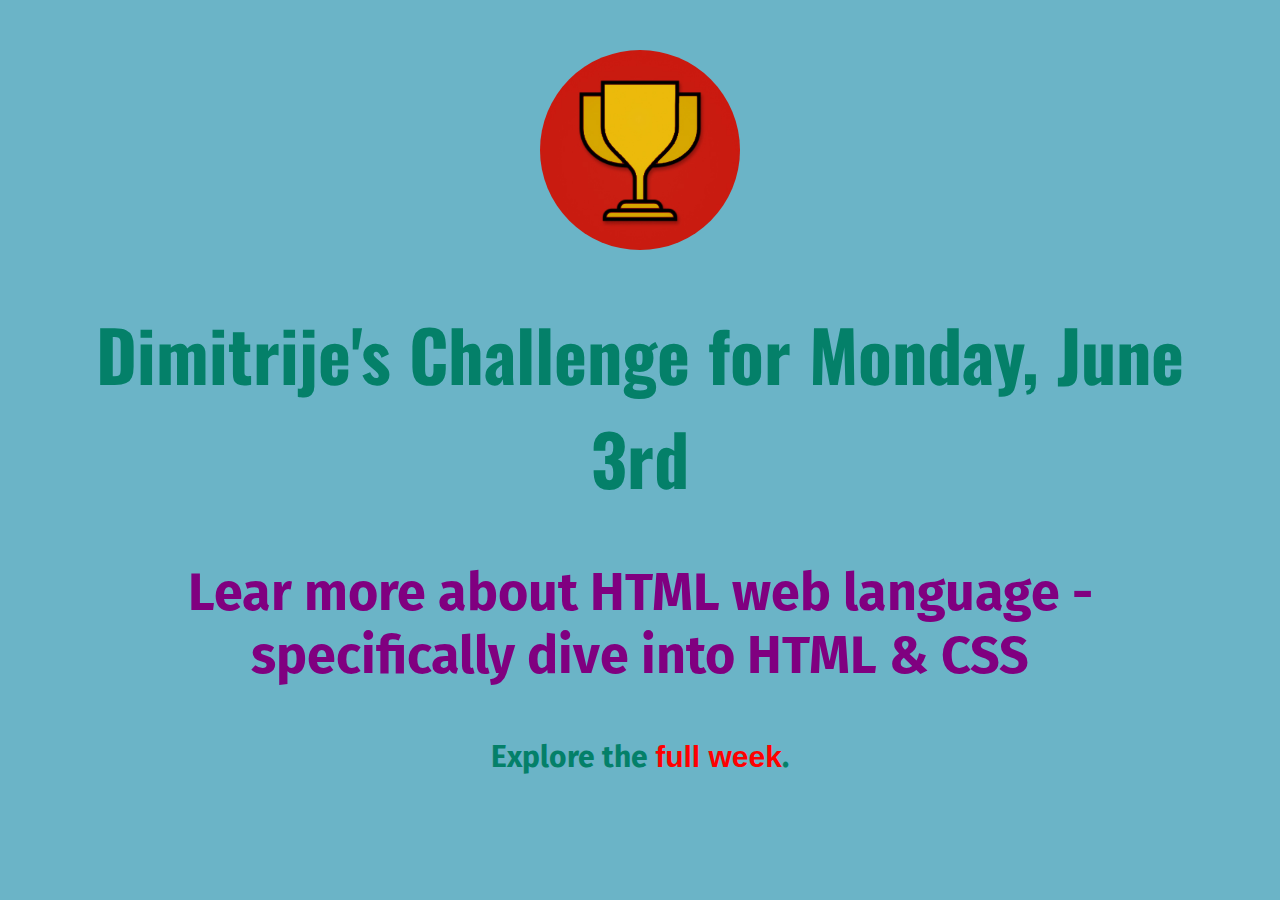
<file: index.html>
<!DOCTYPE html>
<html lang="en">
  <head>
    <meta charset="UTF-8">
    <link rel="preconnect" href="https://fonts.googleapis.com" />
    <link rel="preconnect" href="https://fonts.gstatic.com" crossorigin />
    <link
      href="https://fonts.googleapis.com/css2?family=Fira+Sans:wght@400;700&family=Oswald:wght@700&display=swap"
      rel="stylesheet"
    />
    <link rel="stylesheet" href="Styles/shared.css">
    <link href="Daily-challenge.css" rel="stylesheet" />
    <title>My Daily Challenge</title>
  </head>
  <body>
    <img src="Images/challenges-trophy.jpg" alt="A trophy">
    <h1>Dimitrije's Challenge for Monday, June 3rd</h1>
    <p id="todays-learning">
      Lear more about HTML web language - specifically dive into HTML & CSS
    </p>
    <p>
     Explore the 
      <a href="full-week.html">full week</a>.
    </p>
  </body>
</html>
</file>
<file: Styles/shared.css>
body {
  color: rgb(83, 75, 75);
    text-align: center;
    background-color:rgb(107, 180, 199);
}
h1 {
    font-family: 'Oswald', sans-serif;
    font-size: 70px;
}

p {
font-family: 'Fira Sans', sans-serif;
color: chartreuse;
font-size: 30px;
font-weight: bold;
}

a {
    color: red;
    text-decoration: none;
    font-family: 'Fire Sans', sans-serif;
  }

  a:hover {
    text-decoration: underline;
  }
</file>
<file: Daily-challenge.css>
body {
  margin: 50px;
}

img {
  width: 200px;
  height: 200px;
  border-radius: 100px;
}

h1 {
    font-family: 'Oswald', sans-serif;
    color: #048069;
  }

  p {
    font-family: 'Fira Sans', sans-serif;
    color: #048069;
  }

  
  #todays-learning {
    color: purple;
    font-weight: bold;
    font-size: 52px;
  }
</file>
